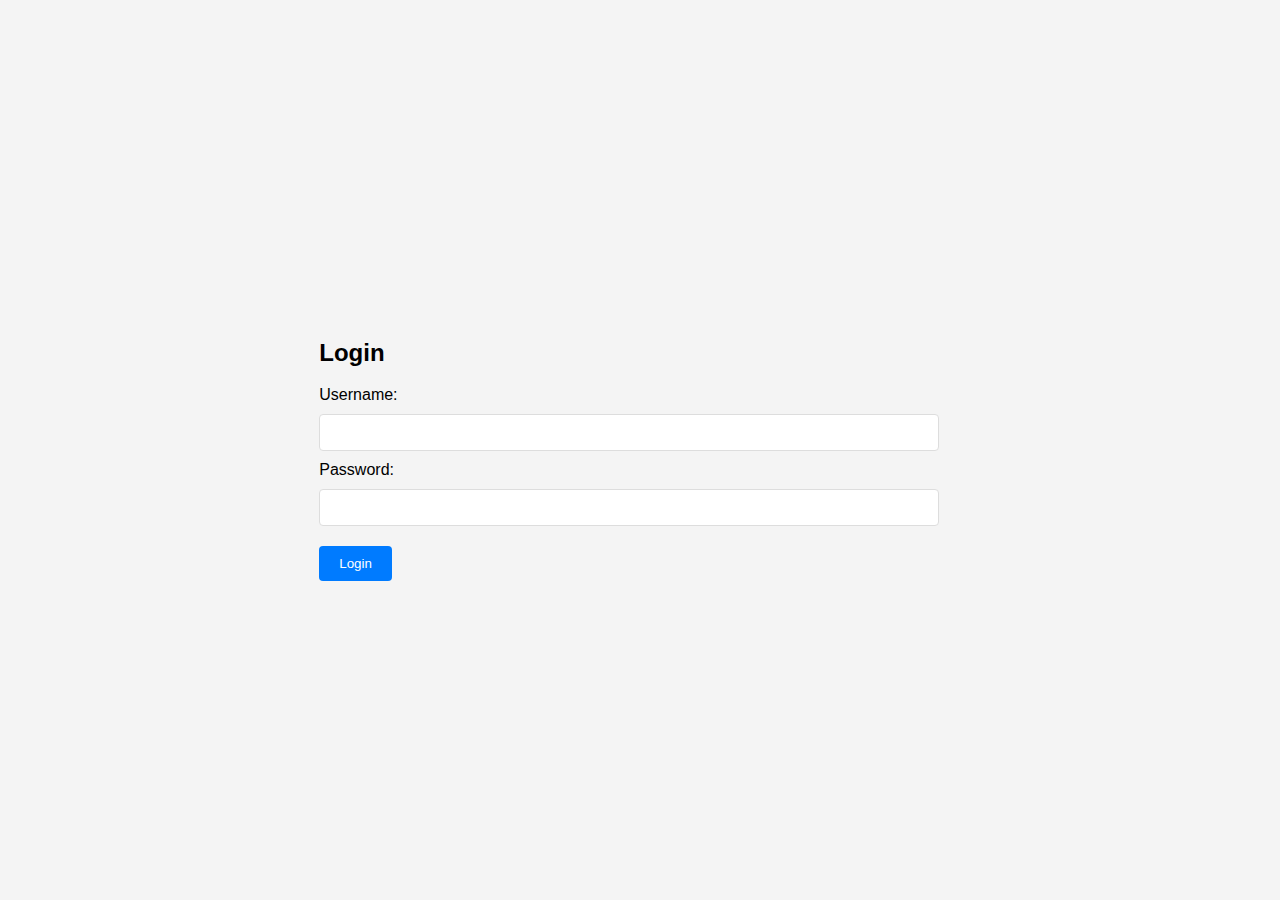
<file: index.html>
<!DOCTYPE html>
<html lang="en">
<head>
    <meta charset="UTF-8">
    <meta name="viewport" content="width=device-width, initial-scale=1.0">
    <title>Login Page</title>
    <link rel="stylesheet" href="styles.css">
</head>
<body>
    <div class="login-container">
        <h2>Login</h2>
        <form id="loginForm">
            <label for="username">Username:</label>
            <input type="text" id="username" required>
            <label for="password">Password:</label>
            <input type="password" id="password" required>
            <button type="submit">Login</button>
        </form>
    </div>
    <script src="script.js"></script>
</body>
</html>
</file>
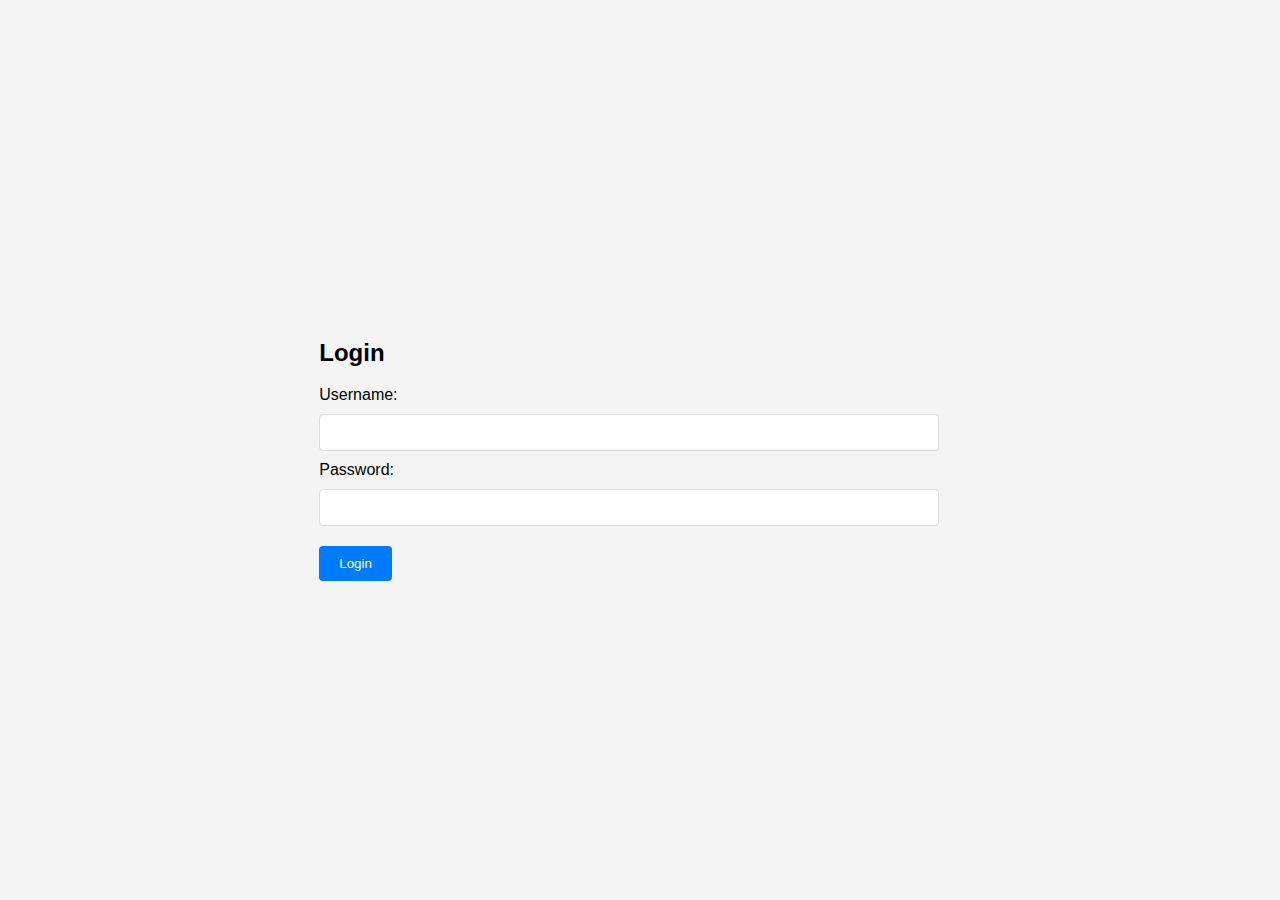
<file: home.html>
<!DOCTYPE html>
<html lang="en">
<head>
    <meta charset="UTF-8">
    <meta name="viewport" content="width=device-width, initial-scale=1.0">
    <title>Home</title>
    <link rel="stylesheet" href="styles.css">
</head>
<body>
    <div class="dashboard-container">
        <h2>Welcome to your Home Page</h2>
        <p>You are logged in!</p>
        <button id="logout">Logout</button>
    </div>
    <script src="script.js"></script>
</body>
</html>
</file>
<file: styles.css>
/* Estilo global del cuerpo */
body {
    font-family: Arial, sans-serif;
    display: flex;
    justify-content: center;
    align-items: center;
    height: 100vh;
    margin: 0;
    background-color: #f4f4f4;
}

/* Contenedor de la tarjeta (login-container y dashboard-container) */
.container {
    width: 100%;
    max-width: 400px; /* Ancho máximo de la tarjeta */
    margin: 20px;
    padding: 20px;
    border-radius: 8px;
    box-shadow: 0 2px 10px rgba(0,0,0,0.1);
    background-color: #fff;
    text-align: center;
}

/* Estilo para los campos de entrada */
input[type="text"], input[type="password"] {
    margin: 10px 0;
    padding: 10px;
    width: calc(100% - 22px); /* Ajustar el ancho para el padding */
    border: 1px solid #ddd;
    border-radius: 4px;
    box-sizing: border-box;
}

/* Estilo para los botones */
button {
    padding: 10px 20px;
    border: none;
    border-radius: 4px;
    background-color: #007bff;
    color: white;
    cursor: pointer;
    margin-top: 10px;
}

button:hover {
    background-color: #0056b3;
}

/* Contenedor de la página de inicio */
.dashboard-container {
    display: flex;
    flex-direction: column;
    align-items: center;
    justify-content: center;
}

/* Estilo específico para la página de inicio */
.dashboard-container p {
    margin-top: 20px;
    font-size: 18px;
}
</file>
